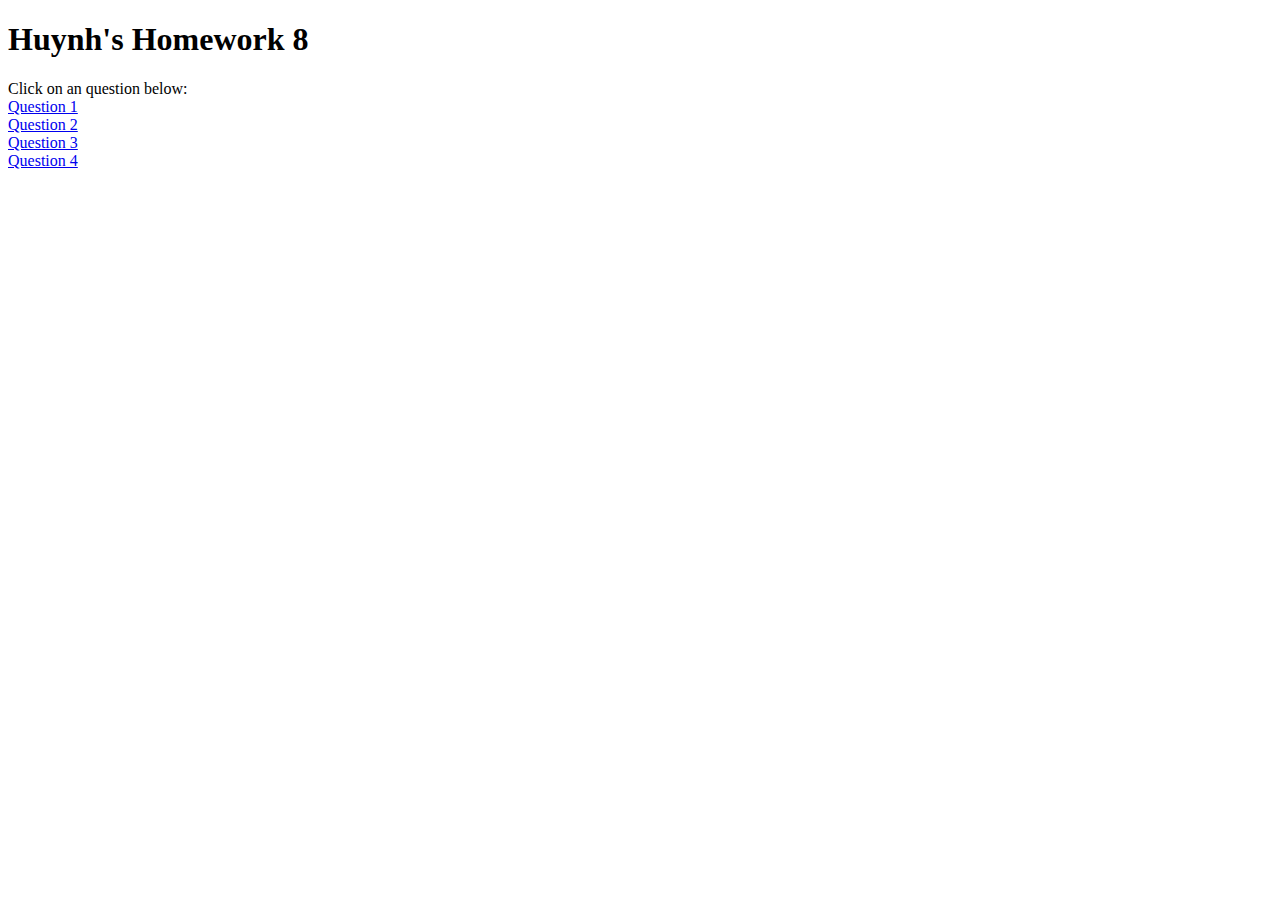
<file: index.html>
<!DOCTYPE html>
<html lang="en">
<head>
    <meta charset="UTF-8">
    <meta name="viewport" content="width=device=width, initial-scale=1.0">
    <title>Huynh's Homework 6</title>
</head>
<body>
    <h1>Huynh's Homework 8</h1>
    Click on an question below: <br>
    <a href="html/ex1.html">Question 1</a> <br>
    <a href="html/ex2.html">Question 2</a> <br>
    <a href="html/ex3.html">Question 3</a> <br>
    <a href="html/ex4.html">Question 4</a> <br>
</body>
</html>
</file>
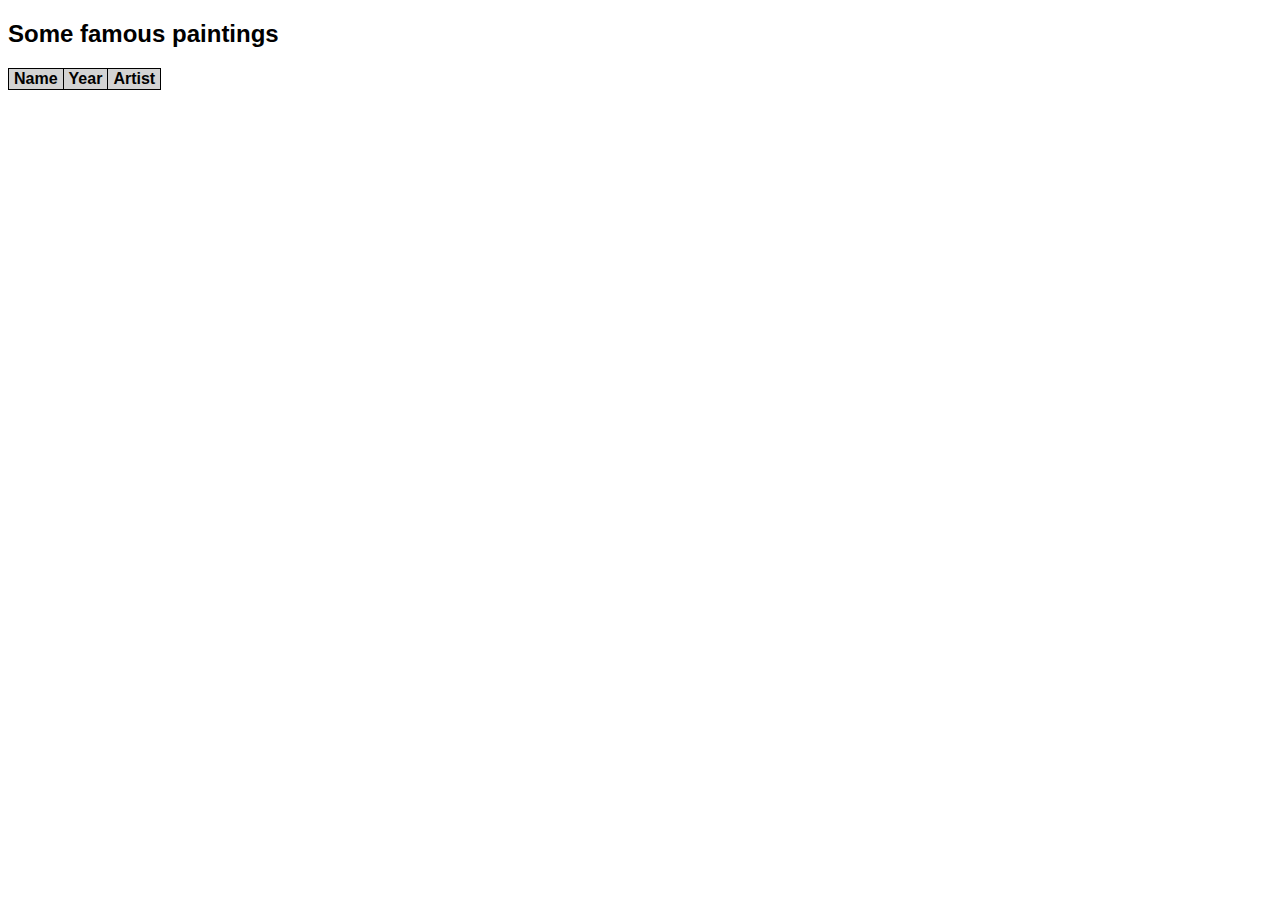
<file: html/ex1.html>
<!doctype html>
<html>

<head>
    <meta charset="utf-8">
    <title>My web page</title>
    <link rel="stylesheet" href="../css/styles.css">
</head>

<body>
  <h2>Some famous paintings</h2>
  <table id="paintings">
      <tr>
          <th>Name</th>
          <th>Year</th>
          <th>Artist</th>
      </tr>
  </table>
    
    <script src="../js/ex1.js"></script>
</body>

</html>
</file>
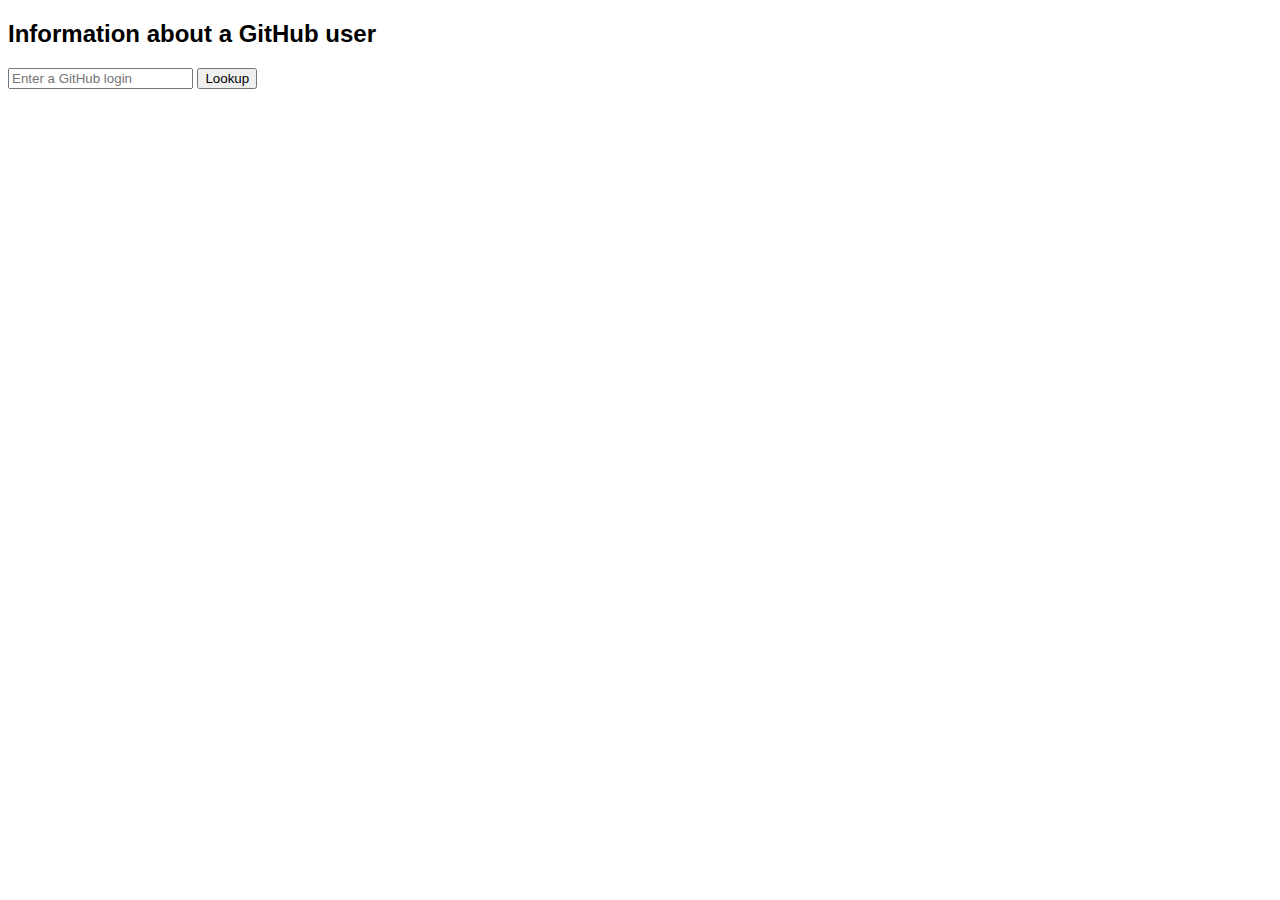
<file: html/ex2.html>
<!doctype html>
<html>

<head>
    <meta charset="utf-8">
    <title>Huynh Question 2</title>
    <link rel="stylesheet" type="text/css" href="../css/styles.css" media="screen"/>
</head>

<body>
    <h2>Information about a GitHub user</h2>
    <form>
        <p>
            <input type="text" name="login" id="login" placeholder="Enter a GitHub login" required>
            <input type="submit" value="Lookup">
        </p>
    </form>
    <div id="infos">
    </div>


    <script src="../js/ex2.js"></script>
</body>

</html>
</file>
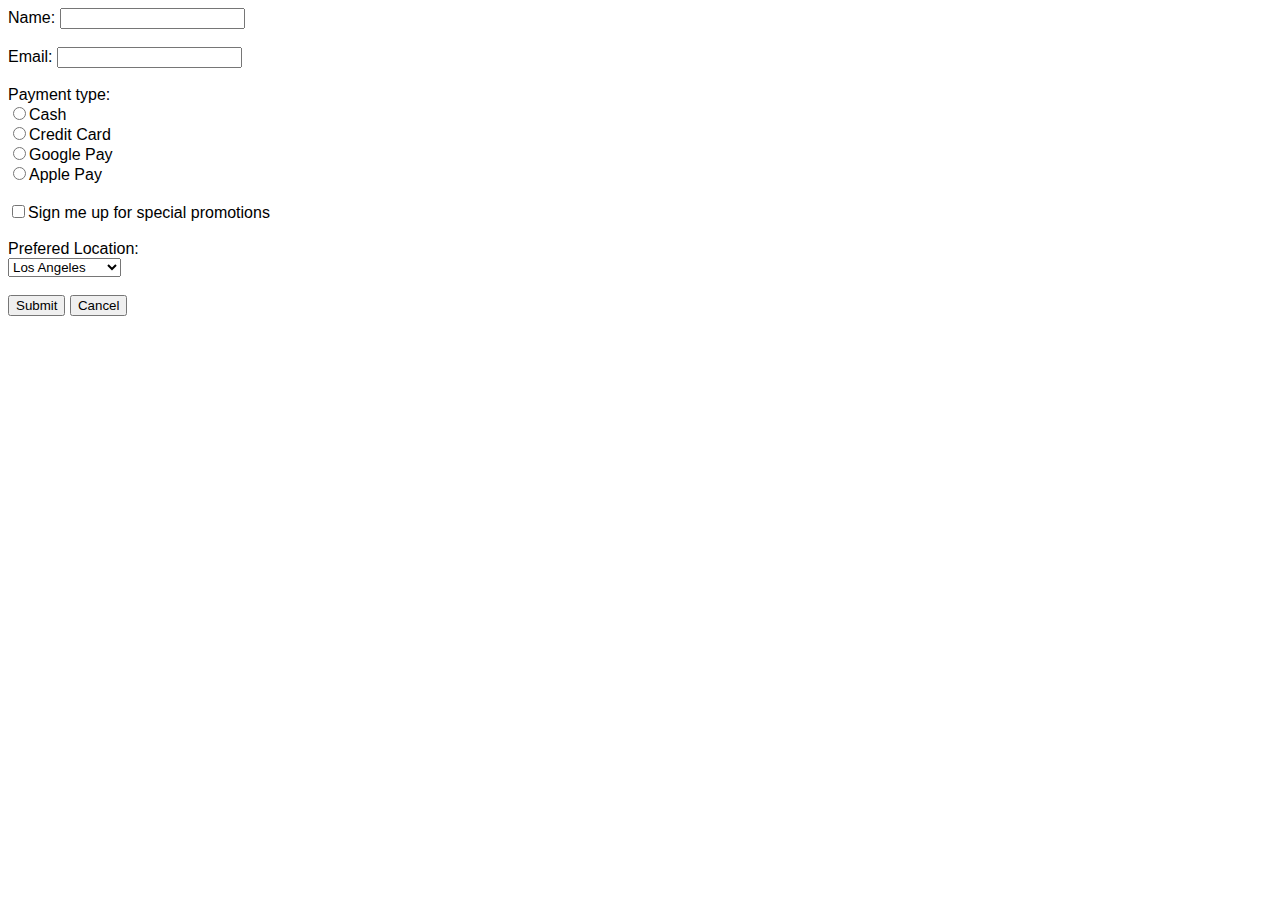
<file: html/ex4.html>
<!doctype html>
<html>

<head>
    <meta charset="utf-8">
    <title>Sample Form</title>
    <link rel="stylesheet" type="text/css" href="../css/styles.css" media="screen"/>
</head>

<body>
<form>
    Name: <input type="text" name="Name">
    <br>
    <br>
    Email: <input type="text" name="Email">
    <br>
    <br>

    Payment type:<br>
    <input type="radio" name="payment" value="cash">Cash<br>
    <input type="radio" name="payment" value="creditcard">Credit Card<br>
    <input type="radio" name="payment" value="googlepay">Google Pay<br>
    <input type="radio" name="payment" value="applepay">Apple Pay<br>
<br>

    <input type="checkbox" name="promo" value="specialpromo">Sign me up for special promotions<br>
<br>

    Prefered Location:<br>
    <select name="locations">
        <option value="losangeles">Los Angeles</option>
        <option value="orange">Orange County</option>
        <option value="riverside">Riverside</option>
        <option value="Sandiego">San Diego</option>

    </select>
<br>
<br>
    <input type="submit" value="Submit" />
    <input type="reset" value="Cancel" />

</form>
</body>

</html>
</file>
<file: css/styles.css>
table,th,td {
    border: 1px solid black;
    padding-left: 5px;
    padding-right: 5px;
    border-collapse: collapse;

}

th {
background-color: lightgray;
}

body {
    font-family: 'Gill Sans', 'Gill Sans MT', Calibri, 'Trebuchet MS', sans-serif;
}
</file>
